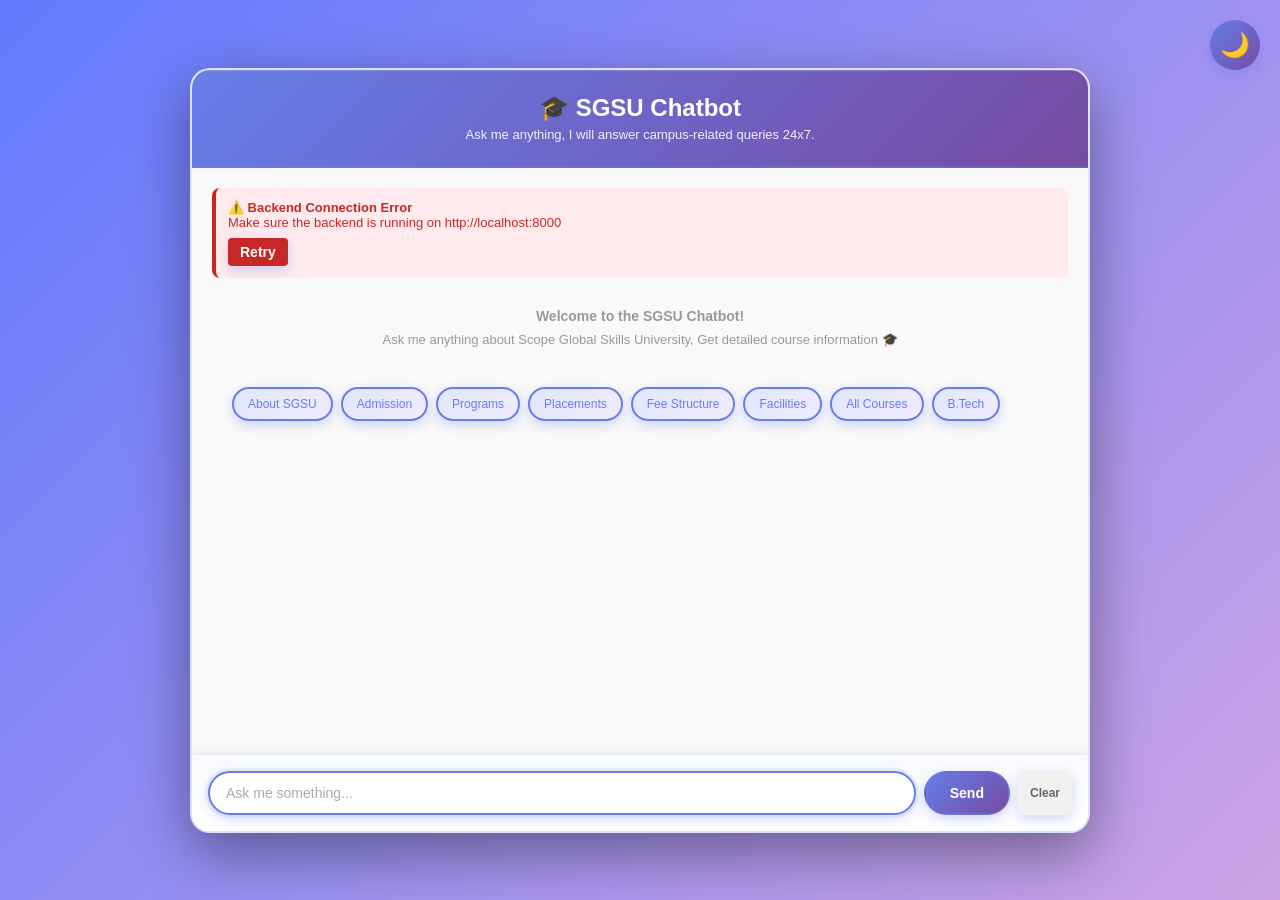
<file: index.html>
<!DOCTYPE html>
<html lang="en">
<head>
    <meta charset="UTF-8">
    <meta http-equiv="refresh" content="0; url=frontend/index.html">
    <title>SGSU Chatbot</title>
    <script>
        window.location.replace("frontend/index.html");
    </script>
</head>
<body>
    <p>Redirecting to <a href="frontend/index.html">SGSU Chatbot Frontend</a>...</p>
</body>
</html>
</file>
<file: frontend/css/style.css>
* {
    margin: 0;
    padding: 0;
    box-sizing: border-box;
}

body {
    font-family: -apple-system, BlinkMacSystemFont, 'Segoe UI', Roboto, Oxygen, Ubuntu, Cantarell, sans-serif;
    background: linear-gradient(135deg, rgba(15, 51, 255, 0.65) 0%, rgba(175, 114, 215, 0.65) 100%), url('https://sgsuniversity.ac.in/wp-content/uploads/2023/05/student-campus.jpg') center/cover no-repeat;
    background-attachment: fixed;
    height: 100vh;
    display: flex;
    justify-content: center;
    align-items: center;
    padding: 20px;
}

.chat-container {
    width: 95%;
    max-width: 900px;
    height: 85vh;
    background: linear-gradient(135deg, #ffffff 0%, #f5f7fa 100%);
    border-radius: 20px;
    box-shadow: 
        0 20px 60px rgba(0, 0, 0, 0.4),
        0 0 1px rgba(0, 0, 0, 0.1),
        inset 0 1px 0 rgba(255, 255, 255, 0.6);
    border: 2px solid rgba(102, 126, 234, 0.2);
    display: flex;
    flex-direction: column;
    overflow: hidden;
}

.chat-header {
    background: linear-gradient(135deg, #667eea 0%, #764ba2 100%);
    color: white;
    padding: 24px 20px;
    text-align: center;
    box-shadow: 
        0 4px 15px rgba(102, 126, 234, 0.3),
        inset 0 1px 0 rgba(255, 255, 255, 0.2);
    border-bottom: 2px solid rgba(102, 126, 234, 0.3);
}

.chat-header h1 {
    font-size: 24px;
    margin-bottom: 5px;
}

.chat-header p {
    font-size: 13px;
    opacity: 0.9;
}

.messages-area {
    flex: 1;
    overflow-y: auto;
    padding: 20px;
    background: #f9f9f9;
}

.message {
    display: flex;
    margin-bottom: 16px;
    animation: slideIn 0.3s ease-out;
    gap: 8px;
    align-items: flex-start;
}

@keyframes slideIn {
    from {
        opacity: 0;
        transform: translateY(10px);
    }
    to {
        opacity: 1;
        transform: translateY(0);
    }
}

.message.user {
    justify-content: flex-end;
    flex-direction: row;
}

.message.bot {
    justify-content: flex-start;
}

.message-logo {
    display: flex;
    flex-direction: column;
    align-items: center;
    gap: 4px;
    font-size: 11px;
    color: #999;
    flex-shrink: 0;
    padding-top: 2px;
}

.logo-avatar {
    width: 32px;
    height: 32px;
    border-radius: 50%;
    display: flex;
    justify-content: center;
    align-items: center;
    font-size: 18px;
    font-weight: bold;
    flex-shrink: 0;
}

.message.user .logo-avatar {
    background: linear-gradient(135deg, #667eea 0%, #764ba2 100%);
    color: white;
}

.message.bot .logo-avatar {
    background: linear-gradient(135deg, #4CAF50 0%, #45a049 100%);
    color: white;
}

.message.error .logo-avatar {
    background: linear-gradient(135deg, #f44336 0%, #da190b 100%);
    color: white;
}

.logo-label {
    font-weight: 600;
    white-space: nowrap;
}

.message-wrapper {
    display: flex;
    flex-direction: column;
    gap: 2px;
    max-width: 70%;
}

.message-content {
    max-width: 100%;
    padding: 12px 16px;
    border-radius: 12px;
    word-wrap: break-word;
    line-height: 1.5;
    font-size: 14px;
    box-shadow: 0 2px 8px rgba(0, 0, 0, 0.12);
    white-space: pre-wrap;
}

.bot .message-content strong {
    color: #1e1b4b;
    font-weight: 700;
}

.dark-mode .bot .message-content strong {
    color: #e0e7ff;
}

.bot .message-content a {
    color: #4338ca;
    text-decoration: underline;
    word-break: break-all;
}

.dark-mode .bot .message-content a {
    color: #93c5fd;
}

.user .message-content {
    background: #667eea;
    color: white;
    border-bottom-right-radius: 4px;
    box-shadow: 0 4px 12px rgba(102, 126, 234, 0.3);
}

.bot .message-content {
    background: #e9ecef;
    color: #333;
    border-bottom-left-radius: 4px;
    box-shadow: 0 2px 8px rgba(0, 0, 0, 0.15);
}

.message-time {
    font-size: 12px;
    color: #999;
    margin-top: 4px;
    margin-left: 8px;
}

.user .message-time {
    text-align: right;
    margin-left: 0;
    margin-right: 8px;
}

.confidence-badge {
    display: inline-block;
    font-size: 11px;
    padding: 2px 6px;
    background: rgba(0, 0, 0, 0.1);
    border-radius: 10px;
    margin-top: 6px;
}

.typing-indicator {
    display: flex;
    align-items: center;
    gap: 4px;
}

.typing-dot {
    width: 8px;
    height: 8px;
    border-radius: 50%;
    background: #667eea;
    animation: typing 1.4s infinite;
}

.typing-dot:nth-child(2) {
    animation-delay: 0.2s;
}

.typing-dot:nth-child(3) {
    animation-delay: 0.4s;
}

@keyframes typing {
    0%, 60%, 100% {
        opacity: 0.5;
        transform: translateY(0);
    }
    30% {
        opacity: 1;
        transform: translateY(-10px);
    }
}

.input-area {
    border-top: 2px solid rgba(102, 126, 234, 0.15);
    padding: 16px;
    background: linear-gradient(180deg, #f8fafb 0%, #ffffff 100%);
    display: flex;
    gap: 8px;
    box-shadow: 0 -2px 8px rgba(0, 0, 0, 0.05);
}

.input-group {
    display: flex;
    gap: 8px;
    flex: 1;
}

#questionInput {
    flex: 1;
    padding: 12px 16px;
    border: 2px solid #e0e7ff;
    border-radius: 24px;
    font-size: 14px;
    outline: none;
    transition: all 0.3s ease;
    background: #ffffff;
    box-shadow: 0 2px 8px rgba(0, 0, 0, 0.08);
}

#questionInput:focus {
    border-color: #667eea;
    box-shadow: 
        0 0 0 3px rgba(102, 126, 234, 0.1),
        0 4px 12px rgba(102, 126, 234, 0.25);
}

#questionInput::placeholder {
    color: #aaa;
}

button {
    padding: 12px 24px;
    background: linear-gradient(135deg, #667eea 0%, #764ba2 100%);
    color: white;
    border: 2px solid rgba(102, 126, 234, 0.3);
    border-radius: 24px;
    cursor: pointer;
    font-size: 14px;
    font-weight: 600;
    transition: all 0.3s cubic-bezier(0.4, 0, 0.2, 1);
    position: relative;
    overflow: hidden;
    box-shadow: 0 4px 12px rgba(102, 126, 234, 0.3);
}

button::before {
    content: '';
    position: absolute;
    top: 50%;
    left: 50%;
    width: 0;
    height: 0;
    border-radius: 50%;
    background: rgba(255, 255, 255, 0.3);
    transform: translate(-50%, -50%);
    transition: width 0.6s, height 0.6s;
    pointer-events: none;
}

button:hover {
    transform: translateY(-3px);
    box-shadow: 0 8px 20px rgba(102, 126, 234, 0.5);
    border-color: rgba(102, 126, 234, 0.5);
}

button:hover::before {
    width: 300px;
    height: 300px;
}

button:active {
    transform: translateY(-1px);
    box-shadow: 0 4px 12px rgba(102, 126, 234, 0.3);
}

button:disabled {
    opacity: 0.6;
    cursor: not-allowed;
    transform: none;
}

.error-message {
    background: #ffebee;
    color: #c62828;
    padding: 12px 16px;
    border-radius: 12px;
    font-size: 13px;
    border-left: 4px solid #c62828;
    white-space: pre-wrap;
    line-height: 1.5;
}

.welcome-message {
    text-align: center;
    color: #999;
    padding: 20px;
    font-size: 14px;
}

@media (max-width: 600px) {
    .chat-container {
        height: 90vh;
    }

    .message-content {
        max-width: 85%;
    }

    .chat-header h1 {
        font-size: 20px;
    }
}

.clear-chat-btn {
    padding: 8px 12px;
    font-size: 12px;
    background: #f0f0f0;
    color: #666;
    border-radius: 6px;
    border: none;
    cursor: pointer;
    transition: all 0.3s ease;
    position: relative;
    overflow: hidden;
}

.clear-chat-btn:hover {
    background: #e0e0e0;
    transform: scale(1.05);
    box-shadow: 0 4px 12px rgba(0, 0, 0, 0.15);
}

.clear-chat-btn:active {
    transform: scale(0.98);
}

/* Dark Mode Styles */
body.dark-mode {
    background: linear-gradient(135deg, rgba(20, 20, 40, 0.85) 0%, rgba(40, 20, 60, 0.85) 100%), url('https://sgsuniversity.ac.in/wp-content/uploads/2023/05/student-campus.jpg') center/cover no-repeat;
}

.dark-mode .chat-container {
    background: linear-gradient(135deg, #1e1e2e 0%, #2d2d44 100%);
    border: 2px solid rgba(100, 150, 255, 0.3);
}

.dark-mode .chat-header {
    background: linear-gradient(135deg, #2d3561 0%, #3d2d5f 100%);
}

.dark-mode .messages-area {
    background: linear-gradient(180deg, #2a2a3e 0%, #1f1f2e 100%);
}

.dark-mode .message-content {
    background: #333345;
    color: #e0e0e0;
    box-shadow: 0 1px 2px rgba(0, 0, 0, 0.3);
}

.dark-mode .user .message-content {
    background: #667eea;
    color: white;
}

.dark-mode .message-time {
    color: #888899;
}

.dark-mode #questionInput {
    background: #2a2a3e;
    color: #e0e0e0;
    border-color: #444466;
}

.dark-mode #questionInput:focus {
    background: #333345;
    border-color: #667eea;
}

.dark-mode #questionInput::placeholder {
    color: #777788;
}

.dark-mode .input-area {
    background: linear-gradient(180deg, #1f1f2e 0%, #2a2a3e 100%);
    border-top-color: rgba(100, 150, 255, 0.2);
}

.dark-mode .welcome-message {
    color: #aaaaaa;
}

.dark-mode .error-message {
    background: #3a2a2a;
    color: #ff6b6b;
    border-left-color: #ff6b6b;
}

.dark-mode-toggle {
    position: fixed;
    top: 20px;
    right: 20px;
    background: linear-gradient(135deg, #667eea 0%, #764ba2 100%);
    color: white;
    border: none;
    border-radius: 50%;
    width: 50px;
    height: 50px;
    cursor: pointer;
    font-size: 24px;
    display: flex;
    justify-content: center;
    align-items: center;
    box-shadow: 0 4px 12px rgba(102, 126, 234, 0.4);
    transition: all 0.3s ease;
    z-index: 1000;
}

.dark-mode-toggle:hover {
    transform: scale(1.1);
    box-shadow: 0 6px 16px rgba(102, 126, 234, 0.6);
}

.dark-mode-toggle:active {
    transform: scale(0.95);
}

.suggestions-container {
    display: flex;
    flex-wrap: wrap;
    gap: 8px;
    margin-top: 20px;
    padding: 0 20px;
    margin-bottom: 20px;
}

.suggestion-btn {
    padding: 8px 14px;
    background: linear-gradient(135deg, #e0e7ff 0%, #f0ebff 100%);
    color: #667eea;
    border: 2px solid #667eea;
    border-radius: 20px;
    cursor: pointer;
    font-size: 12px;
    font-weight: 500;
    transition: all 0.3s ease;
    white-space: nowrap;
}

.suggestion-btn:hover {
    background: linear-gradient(135deg, #667eea 0%, #764ba2 100%);
    color: white;
    transform: translateY(-2px);
    box-shadow: 0 4px 12px rgba(102, 126, 234, 0.3);
}

.suggestion-btn:active {
    transform: translateY(0);
}

.dark-mode .suggestions-container .suggestion-btn {
    background: linear-gradient(135deg, #2d3561 0%, #3d2d5f 100%);
    color: #a0b0ff;
    border-color: #667eea;
}

.dark-mode .suggestions-container .suggestion-btn:hover {
    background: linear-gradient(135deg, #667eea 0%, #764ba2 100%);
    color: white;
}
</file>
